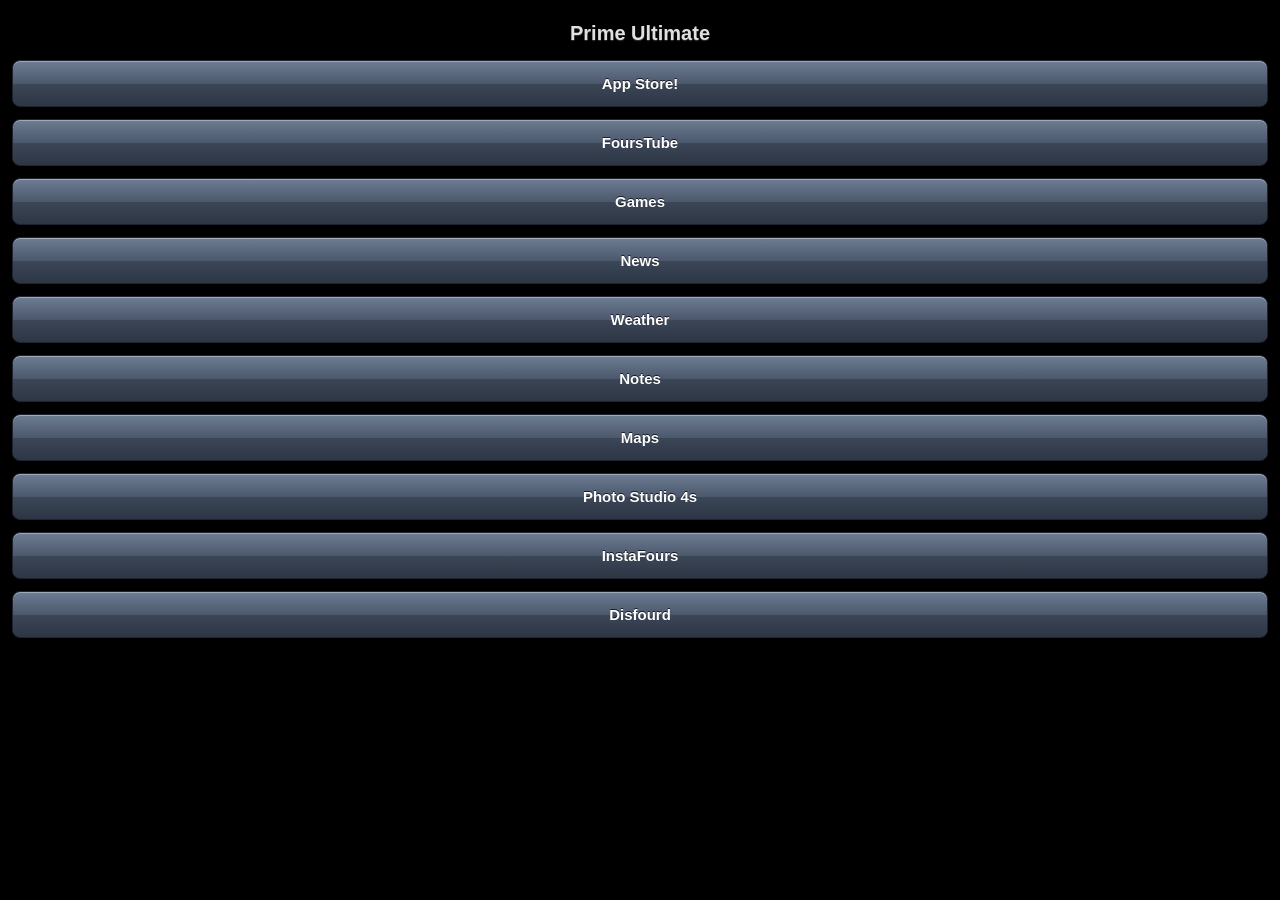
<file: public/index.html>
<!DOCTYPE html>
<html>
    <head>
        <title>Prime Ultimate</title>
        <link rel="stylesheet" href="style.css">
        <meta name="viewport" content="width=device-width, initial-scale=1.0, maximum-scale=1.0, user-scalable=no">
        <meta name="apple-mobile-web-app-capable" content="yes">
        <link rel="icon" href="/favicon.png" type="image/png">
    </head>
    <body>
        <h1>Prime Ultimate</h1>
        <a href="appstore.html" class="btn">App Store!</a>
        <a href="youtube.html" class="btn">FoursTube</a>
        <a href="games.html" class="btn">Games</a>
        <a href="news.html" class="btn">News</a>
        <a href="weather.html" class="btn">Weather</a>
        <a href="notes.html" class="btn">Notes</a>
        <a href="maps.html" class="btn">Maps</a>
        <a href="photo.html" class="btn">Photo Studio 4s</a>
        <a href="gram.html" class="btn">InstaFours</a>
        <a href="discord.html" class="btn">Disfourd</a>
    </body>
</html>
</file>
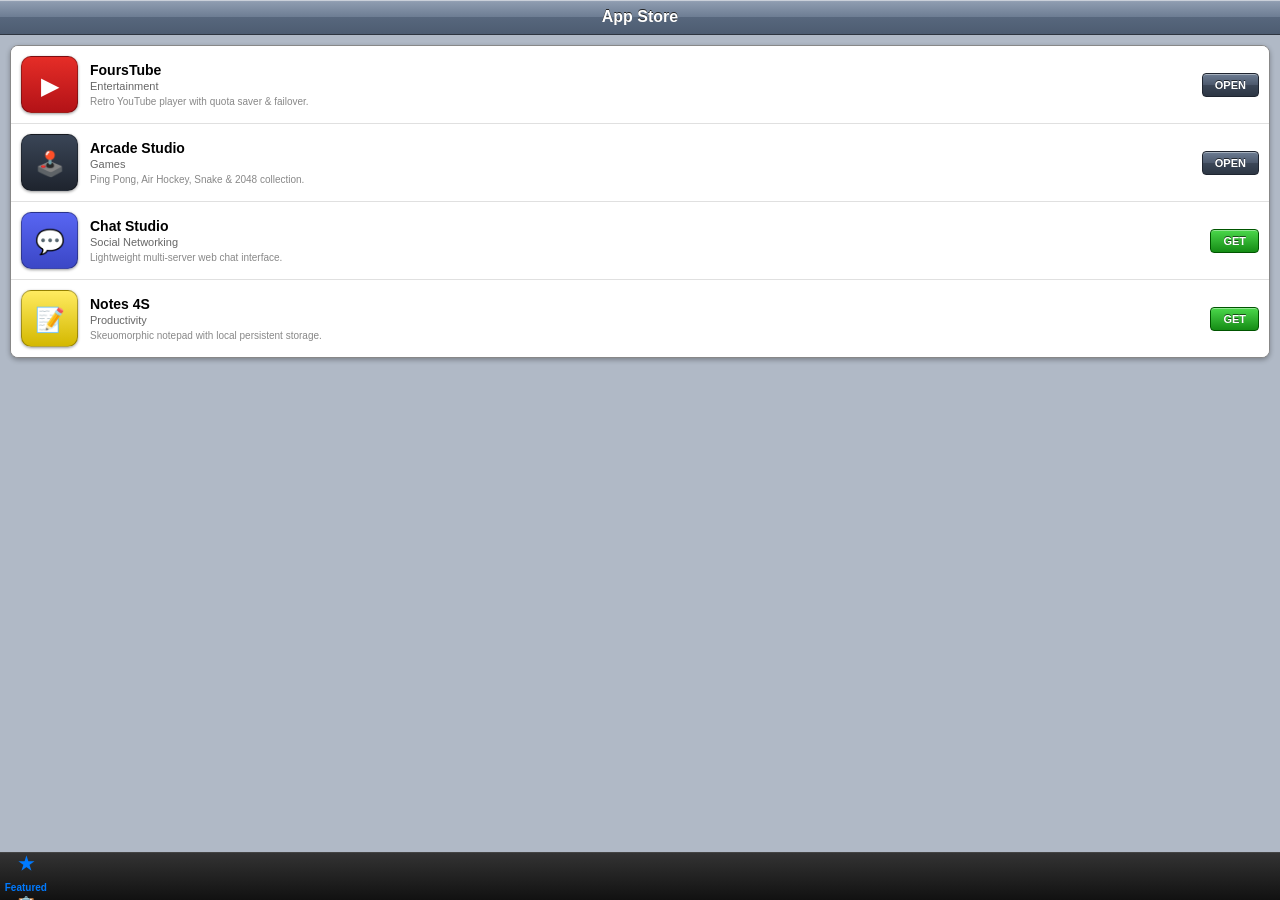
<file: public/appstore.html>
<!DOCTYPE html>
<html>
<head>
    <meta charset="UTF-8">
    <meta name="viewport" content="width=device-width, initial-scale=1.0, maximum-scale=1.0, user-scalable=no">
    <meta name="apple-mobile-web-app-capable" content="yes">
    <meta name="apple-mobile-web-app-status-bar-style" content="black-translucent">
    <link rel="icon" href="/favicon.png" type="image/png">
    <title>App Store 4S</title>
    <style>
        * { -webkit-box-sizing: border-box; box-sizing: border-box; margin: 0; padding: 0; }
        body { 
            background: #b0b9c6 url('https://www.transparenttextures.com/patterns/dark-denim-3.png') repeat; 
            color: #333; 
            font-family: "Helvetica Neue", Helvetica, Arial, sans-serif; 
            padding-bottom: 50px;
            -webkit-user-select: none;
        }

        /* iOS 5 App Store Header */
        .header {
            background: -webkit-gradient(linear, left top, left bottom, from(#b0b9c6), color-stop(0.05, #8e9cb0), color-stop(0.5, #6d7d93), color-stop(0.51, #57677d), to(#4d5c71));
            border-bottom: 1px solid #2e3540;
            padding: 8px 10px;
            -webkit-box-shadow: inset 0 1px 0 rgba(255,255,255,0.4);
            box-shadow: inset 0 1px 0 rgba(255,255,255,0.4);
            text-align: center;
        }
        .header h1 { font-size: 16px; text-shadow: 0 -1px 0 #222; color: #fff; margin: 0; }

        /* App List Container */
        .store-list {
            background: #fff;
            margin: 10px;
            border-radius: 8px;
            border: 1px solid #888;
            -webkit-box-shadow: 0 2px 5px rgba(0,0,0,0.3);
            box-shadow: 0 2px 5px rgba(0,0,0,0.3);
            overflow: hidden;
        }

        .app-row {
            padding: 10px;
            border-bottom: 1px solid #e0e0e0;
            display: -webkit-box;
            -webkit-box-align: center;
            background: #fff;
        }
        .app-row:last-child { border-bottom: none; }
        .app-row:active { background: #f0f4f8; }

        /* Icon Styling with Skeuomorphic Gloss Effect */
        .app-icon {
            width: 57px;
            height: 57px;
            border-radius: 10px;
            margin-right: 12px;
            background-size: cover;
            border: 1px solid rgba(0,0,0,0.3);
            -webkit-box-shadow: 0 1px 3px rgba(0,0,0,0.4);
            box-shadow: 0 1px 3px rgba(0,0,0,0.4);
            display: inline-block;
            text-align: center;
            line-height: 57px;
            font-size: 24px;
            color: #fff;
        }

        .app-info { -webkit-box-flex: 1; overflow: hidden; }
        .app-title { font-size: 14px; font-weight: bold; color: #000; margin-bottom: 2px; }
        .app-category { font-size: 11px; color: #666; margin-bottom: 4px; }
        .app-desc { font-size: 10px; color: #888; white-space: nowrap; overflow: hidden; text-overflow: ellipsis; }

        /* Glossy GET / OPEN Button */
        .btn-action {
            display: inline-block;
            padding: 5px 12px;
            font-size: 11px;
            font-weight: bold;
            color: #fff;
            text-shadow: 0 -1px 0 rgba(0,0,0,0.6);
            background: -webkit-gradient(linear, left top, left bottom, from(#4bd84b), to(#158c15));
            border: 1px solid #050;
            border-radius: 4px;
            -webkit-box-shadow: inset 0 1px 0 rgba(255,255,255,0.4);
            box-shadow: inset 0 1px 0 rgba(255,255,255,0.4);
            text-decoration: none;
            cursor: pointer;
        }
        .btn-action:active {
            background: -webkit-gradient(linear, left top, left bottom, from(#158c15), to(#4bd84b));
        }
        .btn-action.installed {
            background: -webkit-gradient(linear, left top, left bottom, from(#6d7d93), color-stop(0.5, #4c586c), color-stop(0.51, #3b4657), to(#2d3644));
            border-color: #1f2530;
        }

        /* iOS 5 Tab Bar */
        .tab-bar {
            position: fixed;
            bottom: 0;
            left: 0;
            right: 0;
            height: 48px;
            background: -webkit-gradient(linear, left top, left bottom, from(#333), to(#111));
            border-top: 1px solid #444;
            display: -webkit-box;
            text-align: center;
        }
        .tab-item {
            -webkit-box-flex: 1;
            color: #888;
            font-size: 10px;
            padding-top: 6px;
            text-decoration: none;
            font-weight: bold;
        }
        .tab-item.active { color: #007aff; }
        .tab-icon { font-size: 18px; display: block; margin-bottom: 2px; }
    </style>
</head>
<body>

    <div class="header">
        <h1>App Store</h1>
    </div>

    <!-- Store Directory -->
    <div class="store-list" id="appDirectory"></div>

    <!-- Bottom Navigation Bar -->
    <div class="tab-bar">
        <a href="#" class="tab-item active"><span class="tab-icon">★</span>Featured</a>
        <a href="#" class="tab-item"><span class="tab-icon">📋</span>Categories</a>
        <a href="index.html" class="tab-item"><span class="tab-icon">🏠</span>Home</a>
    </div>

    <script>
        var AVAILABLE_APPS = [
            {
                id: 'fourstube',
                name: 'FoursTube',
                category: 'Entertainment',
                desc: 'Retro YouTube player with quota saver & failover.',
                iconBg: '-webkit-gradient(linear, left top, left bottom, from(#e52d27), to(#b31217))',
                symbol: '▶',
                url: 'youtube.html'
            },
            {
                id: 'arcade',
                name: 'Arcade Studio',
                category: 'Games',
                desc: 'Ping Pong, Air Hockey, Snake & 2048 collection.',
                iconBg: '-webkit-gradient(linear, left top, left bottom, from(#3a4556), to(#1e242e))',
                symbol: '🕹️',
                url: 'games.html'
            },
            {
                id: 'chat',
                name: 'Chat Studio',
                category: 'Social Networking',
                desc: 'Lightweight multi-server web chat interface.',
                iconBg: '-webkit-gradient(linear, left top, left bottom, from(#5865F2), to(#3b47c6))',
                symbol: '💬',
                url: 'discord.html'
            },
            {
                id: 'notes',
                name: 'Notes 4S',
                category: 'Productivity',
                desc: 'Skeuomorphic notepad with local persistent storage.',
                iconBg: '-webkit-gradient(linear, left top, left bottom, from(#ffeb60), to(#d4b800))',
                symbol: '📝',
                url: 'notes.html'
            }
        ];

        function getInstalledApps() {
            try {
                var stored = localStorage.getItem('4s_installed_apps');
                return stored ? JSON.parse(stored) : ['fourstube', 'arcade'];
            } catch(e) {
                return ['fourstube', 'arcade'];
            }
        }

        function toggleInstall(appId) {
            var installed = getInstalledApps();
            var index = installed.indexOf(appId);
            
            if (index > -1) {
                installed.splice(index, 1); // Uninstall
            } else {
                installed.push(appId); // Install
            }

            try {
                localStorage.setItem('4s_installed_apps', JSON.stringify(installed));
            } catch(e) {}

            renderStore();
        }

        function renderStore() {
            var container = document.getElementById('appDirectory');
            container.innerHTML = '';
            var installed = getInstalledApps();

            for (var i = 0; i < AVAILABLE_APPS.length; i++) {
                var app = AVAILABLE_APPS[i];
                var isInstalled = installed.indexOf(app.id) > -1;

                var row = document.createElement('div');
                row.className = 'app-row';

                row.innerHTML = 
                    '<div class="app-icon" style="background: ' + app.iconBg + ';">' + app.symbol + '</div>' +
                    '<div class="app-info">' +
                        '<div class="app-title">' + app.name + '</div>' +
                        '<div class="app-category">' + app.category + '</div>' +
                        '<div class="app-desc">' + app.desc + '</div>' +
                    '</div>' +
                    '<div>' +
                        (isInstalled ? 
                            '<a href="' + app.url + '" class="btn-action installed">OPEN</a>' : 
                            '<button onclick="toggleInstall(\'' + app.id + '\')" class="btn-action">GET</button>') +
                    '</div>';

                container.appendChild(row);
            }
        }

        window.onload = function() {
            renderStore();
        };
    </script>
</body>
</html>
</file>
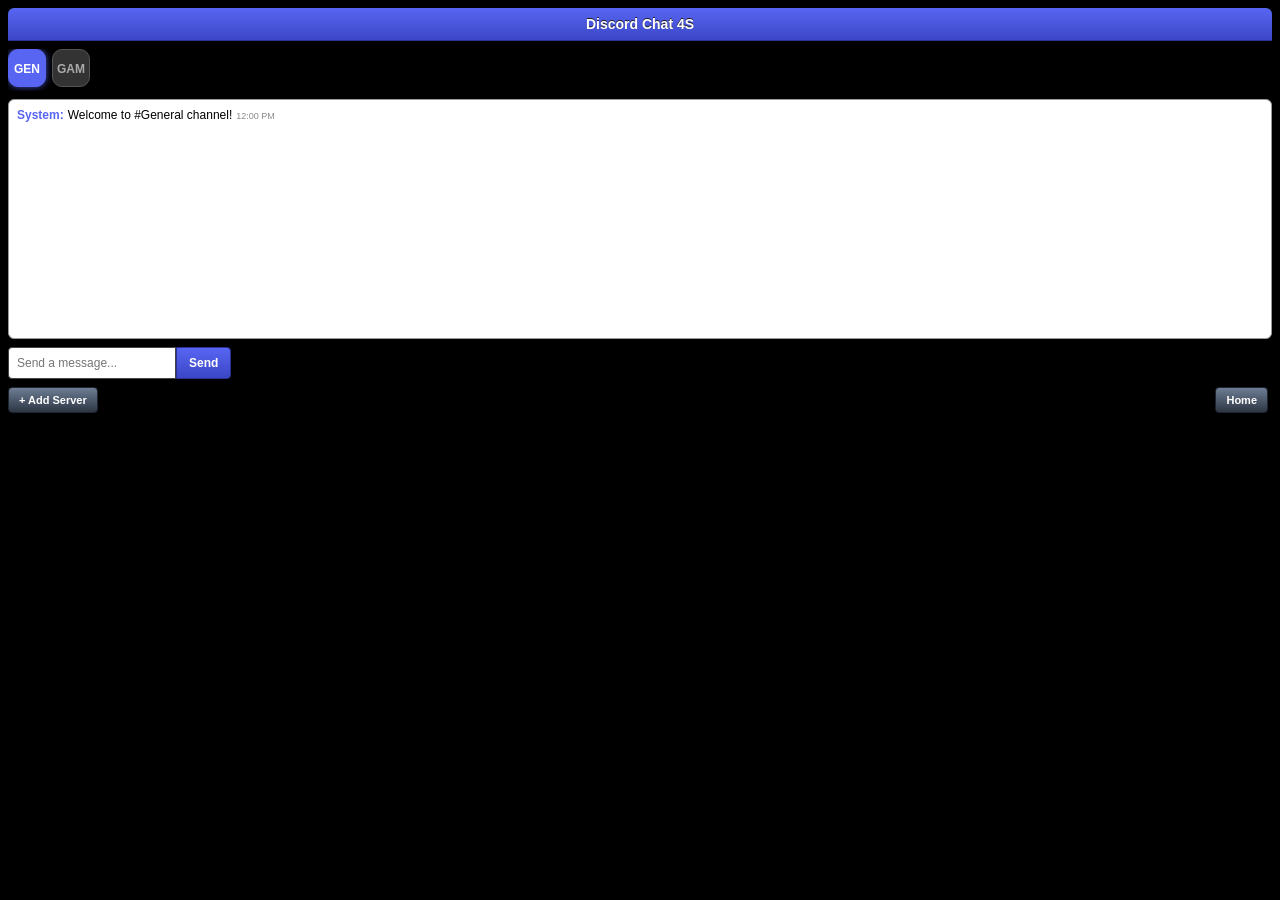
<file: public/discord.html>
<!DOCTYPE html>
<html>
<head>
    <meta charset="UTF-8">
    <meta name="viewport" content="width=device-width, initial-scale=1.0, maximum-scale=1.0, user-scalable=no">
    <link rel="icon" href="/favicon.png" type="image/png">
    <title>Chat Studio</title>
    <style>
        * { -webkit-box-sizing: border-box; box-sizing: border-box; margin: 0; padding: 0; }
        body { 
            background: #000 url('https://www.transparenttextures.com/patterns/dark-denim-3.png') repeat; 
            color: #fff; 
            font-family: "Helvetica Neue", Helvetica, Arial, sans-serif; 
            padding: 8px; 
            -webkit-user-select: none;
        }

        .header {
            background: -webkit-gradient(linear, left top, left bottom, from(#5865F2), to(#3b47c6));
            border-bottom: 1px solid #2b3294;
            padding: 8px;
            border-radius: 6px 6px 0 0;
            text-align: center;
            font-weight: bold;
            font-size: 14px;
            text-shadow: 0 -1px 0 #222;
            margin-bottom: 8px;
        }

        .server-bar {
            display: -webkit-box;
            margin-bottom: 8px;
            overflow-x: auto;
            padding-bottom: 4px;
        }
        .server-icon {
            width: 38px;
            height: 38px;
            background: #333;
            border-radius: 10px;
            line-height: 38px;
            text-align: center;
            margin-right: 6px;
            font-weight: bold;
            font-size: 12px;
            border: 1px solid #555;
            cursor: pointer;
            color: #aaa;
        }
        .server-icon.active {
            border-color: #5865F2;
            background: #5865F2;
            color: #fff;
            -webkit-box-shadow: 0 0 6px rgba(88,101,242,0.8);
        }

        .chat-box {
            background: #fff;
            color: #000;
            border-radius: 6px;
            height: 240px;
            padding: 8px;
            overflow-y: auto;
            font-size: 12px;
            margin-bottom: 8px;
            border: 1px solid #999;
        }
        .msg-line { margin-bottom: 6px; line-height: 1.3; }
        .msg-user { font-weight: bold; color: #5865F2; margin-right: 4px; }
        .msg-time { font-size: 9px; color: #888; margin-left: 4px; }

        .input-bar { display: -webkit-box; margin-bottom: 8px; }
        .msg-input {
            -webkit-box-flex: 1;
            padding: 8px;
            font-size: 12px;
            border: 1px solid #444;
            border-radius: 4px 0 0 4px;
            outline: none;
        }
        .btn-send {
            padding: 8px 12px;
            font-size: 12px;
            font-weight: bold;
            color: #fff;
            background: -webkit-gradient(linear, left top, left bottom, from(#5865F2), to(#3b47c6));
            border: 1px solid #2b3294;
            border-radius: 0 4px 4px 0;
            cursor: pointer;
        }

        .btn-ios {
            display: inline-block;
            padding: 6px 10px;
            font-size: 11px;
            font-weight: bold;
            color: #fff;
            background: -webkit-gradient(linear, left top, left bottom, from(#6d7d93), to(#2d3644));
            border: 1px solid #1f2530;
            border-radius: 4px;
            text-decoration: none;
            cursor: pointer;
            margin-right: 4px;
        }
    </style>
</head>
<body>

    <div class="header">Discord Chat 4S</div>

    <!-- Server selector icons -->
    <div class="server-bar" id="serverList"></div>

    <!-- Message Window -->
    <div class="chat-box" id="chatBox"></div>

    <!-- Message Entry -->
    <form class="input-bar" onsubmit="sendMessage(event)">
        <input type="text" id="msgInput" class="msg-input" placeholder="Send a message..." required>
        <button type="submit" class="btn-send">Send</button>
    </form>

    <button class="btn-ios" onclick="addServer()">+ Add Server</button>
    <a href="index.html" class="btn-ios" style="float:right;">Home</a>

    <script>
        var servers = [
            { id: 's1', name: 'General', icon: 'GEN' },
            { id: 's2', name: 'Gaming', icon: 'GAM' }
        ];
        var activeServerIndex = 0;

        function loadMessages(serverId) {
            try {
                var data = localStorage.getItem('4s_chat_' + serverId);
                return data ? JSON.parse(data) : [
                    { user: 'System', text: 'Welcome to #' + servers[activeServerIndex].name + ' channel!', time: '12:00 PM' }
                ];
            } catch(e) {
                return [];
            }
        }

        function saveMessages(serverId, msgs) {
            try {
                localStorage.setItem('4s_chat_' + serverId, JSON.stringify(msgs));
            } catch(e) {}
        }

        function renderServers() {
            var bar = document.getElementById('serverList');
            bar.innerHTML = '';
            for (var i = 0; i < servers.length; i++) {
                var btn = document.createElement('div');
                btn.className = 'server-icon' + (i === activeServerIndex ? ' active' : '');
                btn.innerText = servers[i].icon;
                btn.onclick = (function(idx) { return function() { switchServer(idx); }; })(i);
                bar.appendChild(btn);
            }
        }

        function renderChat() {
            var box = document.getElementById('chatBox');
            box.innerHTML = '';
            var msgs = loadMessages(servers[activeServerIndex].id);

            for (var i = 0; i < msgs.length; i++) {
                var m = msgs[i];
                var div = document.createElement('div');
                div.className = 'msg-line';
                div.innerHTML = '<span class="msg-user">' + m.user + ':</span>' + m.text + '<span class="msg-time">' + m.time + '</span>';
                box.appendChild(div);
            }
            box.scrollTop = box.scrollHeight;
        }

        function switchServer(idx) {
            activeServerIndex = idx;
            renderServers();
            renderChat();
        }

        function sendMessage(e) {
            if (e && e.preventDefault) e.preventDefault();
            var input = document.getElementById('msgInput');
            var text = input.value.trim();
            if (!text) return;

            var msgs = loadMessages(servers[activeServerIndex].id);
            var now = new Date();
            var timeStr = now.getHours() + ':' + (now.getMinutes() < 10 ? '0' : '') + now.getMinutes();

            msgs.push({ user: 'You', text: text, time: timeStr });
            saveMessages(servers[activeServerIndex].id, msgs);

            input.value = '';
            renderChat();
        }

        function addServer() {
            var sName = prompt("Enter new Server / Channel Name:");
            if (sName) {
                var id = 's_' + Date.now();
                var icon = sName.substring(0, 3).toUpperCase();
                servers.push({ id: id, name: sName, icon: icon });
                switchServer(servers.length - 1);
            }
        }

        window.onload = function() {
            renderServers();
            renderChat();
        };
    </script>
</body>
</html>
</file>
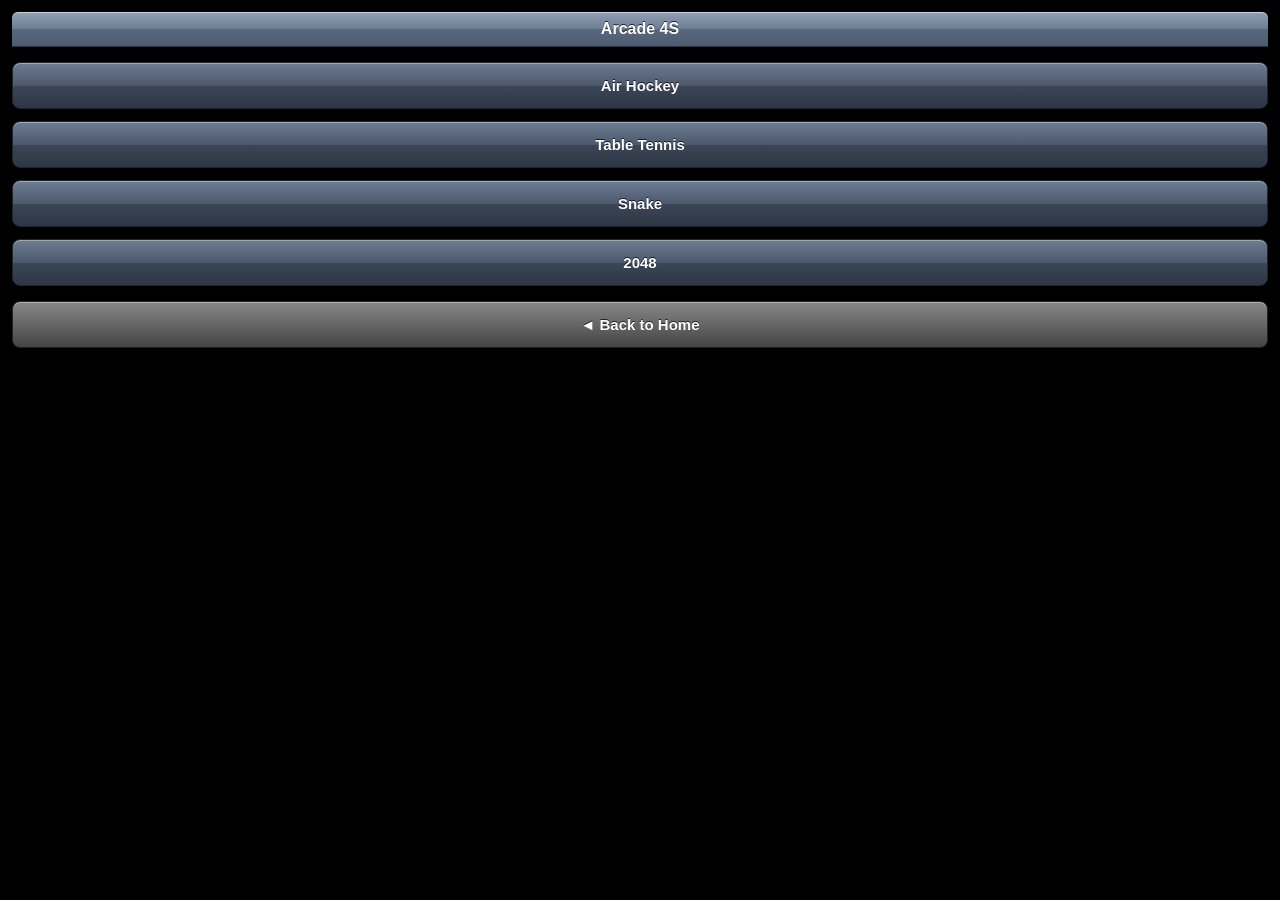
<file: public/games.html>
<!DOCTYPE html>
<html>
<head>
    <meta charset="UTF-8">
    <meta name="viewport" content="width=device-width, initial-scale=1.0, maximum-scale=1.0, user-scalable=no">
    <meta name="apple-mobile-web-app-capable" content="yes">
    <meta name="apple-mobile-web-app-status-bar-style" content="black-translucent">
    <link rel="icon" href="/favicon.png" type="image/png">
    <title>Arcade Studio 4S</title>
    <style>
        * { -webkit-box-sizing: border-box; box-sizing: border-box; margin: 0; padding: 0; }
        body { 
            background: #000 url('https://www.transparenttextures.com/patterns/dark-denim-3.png') repeat; 
            color: #fff; 
            font-family: "Helvetica Neue", Helvetica, Arial, sans-serif; 
            padding: 12px; 
        }

        .header {
            background: -webkit-gradient(linear, left top, left bottom, from(#b0b9c6), color-stop(0.05, #8e9cb0), color-stop(0.5, #6d7d93), color-stop(0.51, #57677d), to(#4d5c71));
            border-bottom: 1px solid #2e3540;
            padding: 8px 10px;
            border-radius: 6px 6px 0 0;
            -webkit-box-shadow: inset 0 1px 0 rgba(255,255,255,0.4);
            box-shadow: inset 0 1px 0 rgba(255,255,255,0.4);
            margin-bottom: 15px;
            text-align: center;
        }
        .header h1 { font-size: 16px; text-shadow: 0 -1px 0 #222; color: #fff; margin: 0; }

        .btn {
            display: block;
            box-sizing: border-box;
            width: 100%;
            margin-bottom: 12px;
            padding: 14px 10px;
            text-align: center;
            text-decoration: none;
            font-size: 15px;
            font-weight: bold;
            color: #ffffff;
            text-shadow: 0 -1px 0 rgba(0,0,0,0.7);
            background: -webkit-gradient(linear, left top, left bottom, from(#6d7d93), color-stop(0.5, #4c586c), color-stop(0.51, #3b4657), to(#2d3644));
            border: 1px solid #1f2530;
            border-radius: 8px;
            -webkit-box-shadow: inset 0 1px 0 rgba(255,255,255,0.35), 0 2px 4px rgba(0,0,0,0.5);
            box-shadow: inset 0 1px 0 rgba(255,255,255,0.35), 0 2px 4px rgba(0,0,0,0.5);
        }
        .btn:active {
            background: -webkit-gradient(linear, left top, left bottom, from(#2d3644), color-stop(0.5, #3b4657), color-stop(0.51, #4c586c), to(#6d7d93));
        }
    </style>
</head>
<body>

    <div class="header">
        <h1>Arcade 4S</h1>
    </div>

    <a href="games/airhockey.html" class="btn">Air Hockey</a>
    <a href="games/pong.html" class="btn">Table Tennis</a>
    <a href="games/snake.html" class="btn">Snake</a>
    <a href="games/2048.html" class="btn">2048</a>

    <a href="/public/index.html" class="btn" style="background:-webkit-gradient(linear, left top, left bottom, from(#888), to(#444)); border-color:#222; margin-top:15px;">◄ Back to Home</a>

</body>
</html>
</file>
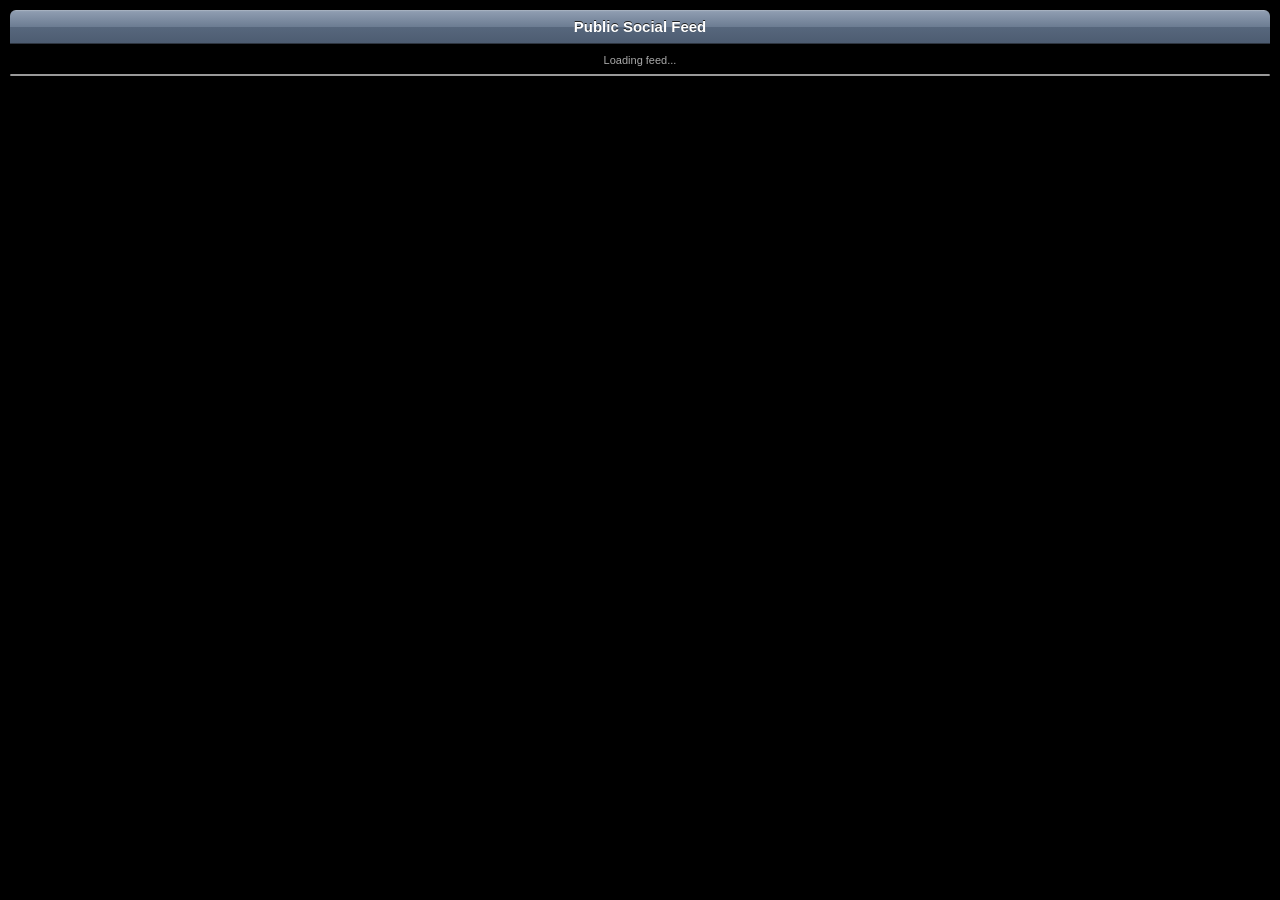
<file: public/news.html>
<!DOCTYPE html>
<html>
<head>
    <meta charset="UTF-8">
    <meta name="viewport" content="width=device-width, initial-scale=1.0, maximum-scale=1.0, user-scalable=no">
    <title>Social Feed</title>
    <link rel="icon" href="/favicon.png" type="image/png">
    <style>
        * { -webkit-box-sizing: border-box; box-sizing: border-box; margin: 0; padding: 0; }
        body { background: #000 url('https://www.transparenttextures.com/patterns/dark-denim-3.png') repeat; color: #fff; font-family: "Helvetica Neue", Helvetica, Arial, sans-serif; padding: 10px; }
        
        .header {
            background: -webkit-gradient(linear, left top, left bottom, from(#b0b9c6), color-stop(0.05, #8e9cb0), color-stop(0.5, #6d7d93), color-stop(0.51, #57677d), to(#4d5c71));
            border-bottom: 1px solid #2e3540;
            padding: 8px 10px;
            border-radius: 6px 6px 0 0;
            margin-bottom: 10px;
        }
        .header h1 { font-size: 15px; text-shadow: 0 -1px 0 #222; text-align: center; color: #fff; }

        .list-container { background: #fff; border-radius: 8px; border: 1px solid #999; overflow: hidden; }
        .post { padding: 10px; border-bottom: 1px solid #e0e0e0; color: #000; text-decoration: none; display: block; }
        .post:last-child { border-bottom: none; }
        .post:active { background: #0275d8; color: #fff; }
        .post-title { font-size: 13px; font-weight: bold; line-height: 1.3; }
        .post-meta { font-size: 10px; color: #666; margin-top: 4px; }
        .post:active .post-meta { color: #ddd; }
    </style>
</head>
<body>

    <div class="header">
        <h1>Public Social Feed</h1>
    </div>

    <div id="status" style="font-size: 11px; color: #aaa; text-align: center; margin-bottom: 8px;">Loading feed...</div>
    <div class="list-container" id="feedResults"></div>

    <script>
        function loadFeed() {
            var xhr = new XMLHttpRequest();
            // Fetching public Hacker News JSON endpoint (ultra-lightweight for legacy iOS)
            xhr.open('GET', 'https://hacker-news.firebaseio.com/v0/topstories.json', true);
            xhr.onreadystatechange = function() {
                if (xhr.readyState === 4 && xhr.status === 200) {
                    var ids = JSON.parse(xhr.responseText).slice(0, 10);
                    document.getElementById('status').innerHTML = '';
                    for (var i = 0; i < ids.length; i++) {
                        fetchItem(ids[i]);
                    }
                }
            };
            xhr.send();
        }

        function fetchItem(id) {
            var xhr = new XMLHttpRequest();
            xhr.open('GET', 'https://hacker-news.firebaseio.com/v0/item/' + id + '.json', true);
            xhr.onreadystatechange = function() {
                if (xhr.readyState === 4 && xhr.status === 200) {
                    var item = JSON.parse(xhr.responseText);
                    renderPost(item);
                }
            };
            xhr.send();
        }

        function renderPost(item) {
            var container = document.getElementById('feedResults');
            var a = document.createElement('a');
            a.className = 'post';
            a.href = item.url || ('https://news.ycombinator.com/item?id=' + item.id);
            a.target = '_blank';

            a.innerHTML = 
                '<div class="post-title">' + item.title + '</div>' +
                '<div class="post-meta">By ' + item.by + ' • ' + (item.score || 0) + ' points</div>';

            container.appendChild(a);
        }

        window.onload = loadFeed;
    </script>
</body>
</html>
</file>
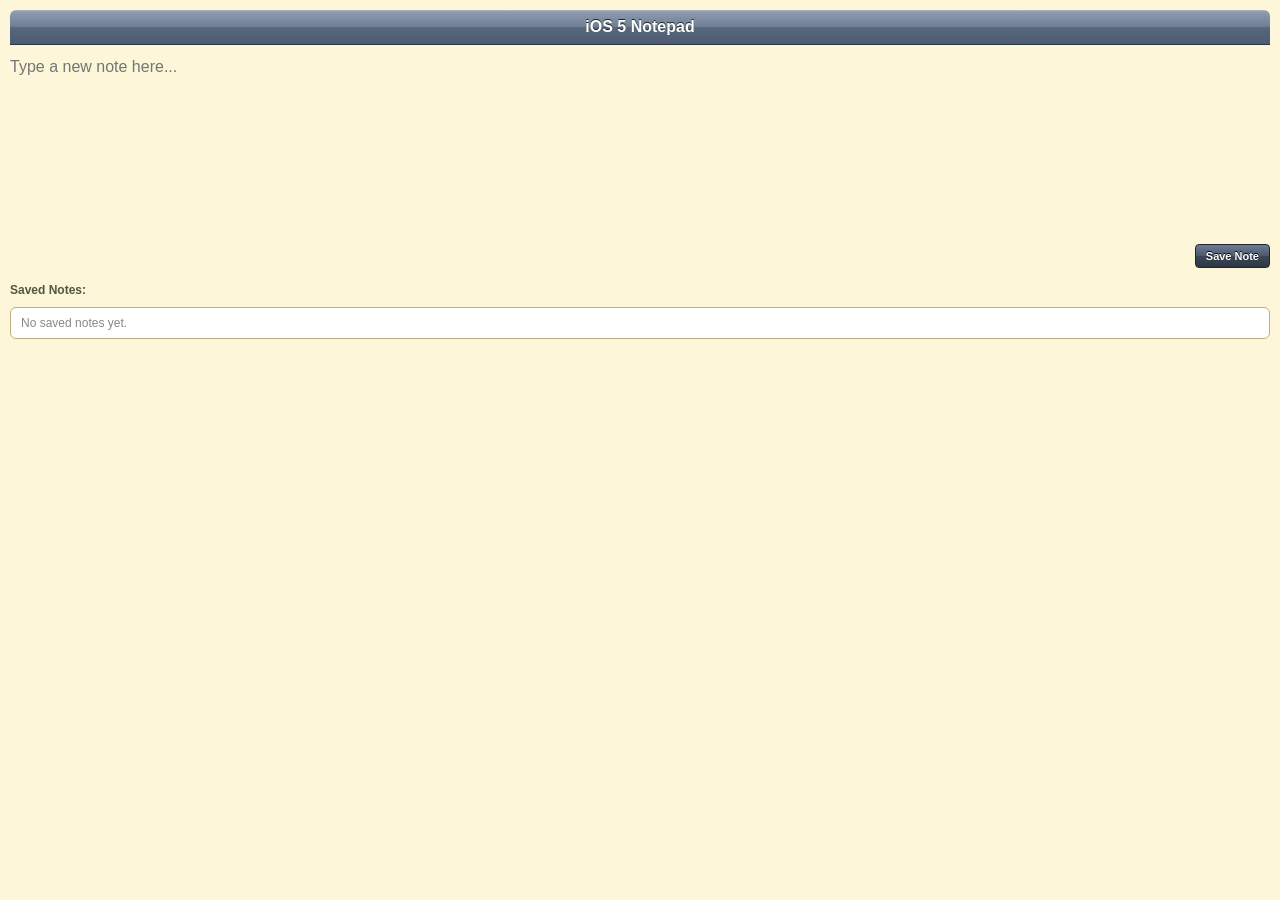
<file: public/notes.html>
<!DOCTYPE html>
<html>
<head>
    <meta charset="UTF-8">
    <meta name="viewport" content="width=device-width, initial-scale=1.0, maximum-scale=1.0, user-scalable=no">
    <meta name="apple-mobile-web-app-capable" content="yes">
    <link rel="icon" href="/favicon.png" type="image/png">
    <title>Notes</title>
    <style>
        * { -webkit-box-sizing: border-box; box-sizing: border-box; margin: 0; padding: 0; }
        body {
            background: #fdf6d8 url('https://www.transparenttextures.com/patterns/lined-paper.png') repeat;
            color: #1a1a1a;
            font-family: "Marker Felt", "Comic Sans MS", sans-serif;
            padding: 10px;
        }

        /* iOS 5 Header Bar */
        .header {
            background: -webkit-gradient(linear, left top, left bottom, from(#b0b9c6), color-stop(0.05, #8e9cb0), color-stop(0.5, #6d7d93), color-stop(0.51, #57677d), to(#4d5c71));
            border-bottom: 1px solid #2e3540;
            padding: 8px 10px;
            border-radius: 6px 6px 0 0;
            margin-bottom: 10px;
        }
        .header h1 { font-size: 16px; text-shadow: 0 -1px 0 #222; text-align: center; color: #fff; font-family: "Helvetica Neue", sans-serif; }

        /* Glossy Controls */
        .btn-ios {
            display: inline-block;
            padding: 5px 10px;
            font-size: 11px;
            font-weight: bold;
            color: #fff;
            text-shadow: 0 -1px 0 #000;
            background: -webkit-gradient(linear, left top, left bottom, from(#6d7d93), color-stop(0.5, #4c586c), color-stop(0.51, #3b4657), to(#2d3644));
            border: 1px solid #1f2530;
            border-radius: 4px;
            cursor: pointer;
            font-family: "Helvetica Neue", sans-serif;
        }

        .note-input {
            width: 100%;
            height: 180px;
            background: transparent;
            border: none;
            font-family: "Marker Felt", sans-serif;
            font-size: 16px;
            line-height: 24px;
            outline: none;
            resize: none;
        }

        .notes-list {
            background: #fff;
            border-radius: 6px;
            border: 1px solid #c0b080;
            margin-top: 10px;
            overflow: hidden;
            font-family: "Helvetica Neue", sans-serif;
        }
        .note-item {
            padding: 8px 10px;
            border-bottom: 1px solid #e0d0a0;
            font-size: 12px;
            color: #333;
            cursor: pointer;
        }
        .note-item:last-child { border-bottom: none; }
        .note-item:active { background: #0275d8; color: #fff; }
        .del-btn { float: right; color: #cc0000; font-weight: bold; }
    </style>
</head>
<body>

    <div class="header">
        <h1>iOS 5 Notepad</h1>
    </div>

    <!-- Active Textarea -->
    <textarea id="notePad" class="note-input" placeholder="Type a new note here..."></textarea>
    
    <div style="text-align: right; margin-top: 5px;">
        <button class="btn-ios" onclick="saveCurrentNote()">Save Note</button>
    </div>

    <!-- Saved Notes Container -->
    <div style="font-family:'Helvetica Neue',sans-serif; font-size:12px; font-weight:bold; margin-top:15px; color:#554;">Saved Notes:</div>
    <div class="notes-list" id="notesContainer"></div>

    <script>
        var pad = document.getElementById('notePad');

        function getNotes() {
            try {
                return JSON.parse(localStorage.getItem('4s_notes_list')) || [];
            } catch(e) {
                return [];
            }
        }

        function saveNotes(list) {
            try {
                localStorage.setItem('4s_notes_list', JSON.stringify(list));
            } catch(e) {}
        }

        function saveCurrentNote() {
            var text = pad.value;
            if (!text) return;

            var list = getNotes();
            list.unshift({
                id: Date.now(),
                text: text,
                date: new Date().toLocaleDateString()
            });

            saveNotes(list);
            pad.value = '';
            renderNotes();
        }

        function deleteNote(id, e) {
            if (e && e.stopPropagation) e.stopPropagation();
            var list = getNotes();
            var newList = [];
            for (var i = 0; i < list.length; i++) {
                if (list[i].id !== id) newList.push(list[i]);
            }
            saveNotes(newList);
            renderNotes();
        }

        function loadNote(text) {
            pad.value = text;
            window.scrollTo(0, 0);
        }

        function renderNotes() {
            var container = document.getElementById('notesContainer');
            var list = getNotes();
            container.innerHTML = '';

            if (list.length === 0) {
                container.innerHTML = '<div class="note-item" style="color:#888;">No saved notes yet.</div>';
                return;
            }

            for (var i = 0; i < list.length; i++) {
                var item = list[i];
                var div = document.createElement('div');
                div.className = 'note-item';
                div.onclick = (function(txt) {
                    return function() { loadNote(txt); };
                })(item.text);

                var preview = item.text.length > 30 ? item.text.substring(0, 30) + '...' : item.text;

                div.innerHTML = 
                    '<span>' + preview + '</span>' +
                    '<span class="del-btn" onclick="deleteNote(' + item.id + ', event)">✕</span>';

                container.appendChild(div);
            }
        }

        window.onload = renderNotes;
    </script>
</body>
</html>
</file>
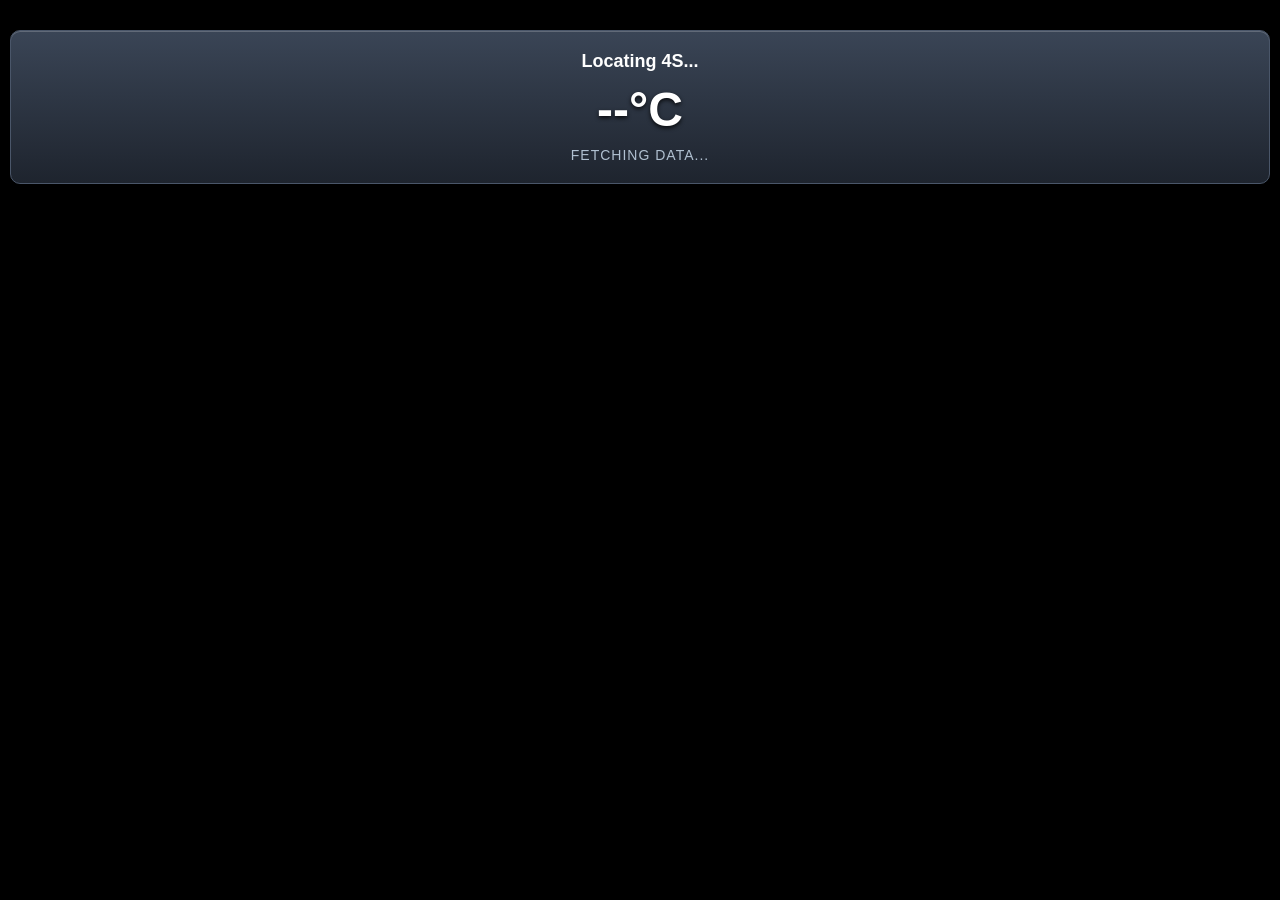
<file: public/weather.html>
<!DOCTYPE html>
<html>
<head>
    <meta charset="UTF-8">
    <meta name="viewport" content="width=device-width, initial-scale=1.0, maximum-scale=1.0, user-scalable=no">
    <link rel="icon" href="/favicon.png" type="image/png">
    <title>Weather</title>
    <style>
        * { -webkit-box-sizing: border-box; box-sizing: border-box; margin: 0; padding: 0; }
        body { background: #000 url('https://www.transparenttextures.com/patterns/dark-denim-3.png') repeat; color: #fff; font-family: "Helvetica Neue", Helvetica, Arial, sans-serif; padding: 10px; }

        .weather-card {
            background: -webkit-gradient(linear, left top, left bottom, from(#3a4556), to(#1e242e));
            border: 1px solid #4a5669;
            border-radius: 10px;
            padding: 20px;
            text-align: center;
            -webkit-box-shadow: inset 0 1px 0 rgba(255,255,255,0.2), 0 4px 8px rgba(0,0,0,0.6);
            margin-top: 20px;
        }
        .temp { font-size: 48px; font-weight: bold; text-shadow: 0 2px 4px rgba(0,0,0,0.8); margin: 10px 0; }
        .condition { font-size: 14px; color: #b0c0d0; text-transform: uppercase; letter-spacing: 1px; }
    </style>
</head>
<body>

    <div class="weather-card">
        <div id="city" style="font-size: 18px; font-weight: bold;">Locating 4S...</div>
        <div id="temp" class="temp">--°C</div>
        <div id="condition" class="condition">Fetching data...</div>
    </div>

    <script>
        function getWeather(lat, lon) {
            var xhr = new XMLHttpRequest();
            var url = 'https://api.open-meteo.com/v1/forecast?latitude=' + lat + '&longitude=' + lon + '&current_weather=true';
            xhr.open('GET', url, true);
            xhr.onreadystatechange = function() {
                if (xhr.readyState === 4 && xhr.status === 200) {
                    var data = JSON.parse(xhr.responseText);
                    var cw = data.current_weather;
                    document.getElementById('temp').innerText = cw.temperature + '°C';
                    document.getElementById('condition').innerText = 'Wind: ' + cw.windspeed + ' km/h';
                    document.getElementById('city').innerText = 'Current Location';
                }
            };
            xhr.send();
        }

        if (navigator.geolocation) {
            navigator.geolocation.getCurrentPosition(function(pos) {
                getWeather(pos.coords.latitude, pos.coords.longitude);
            }, function() {
                // Default London fallback if GPS is denied
                getWeather(51.5074, -0.1278);
            });
        } else {
            getWeather(51.5074, -0.1278);
        }
    </script>
</body>
</html>
</file>
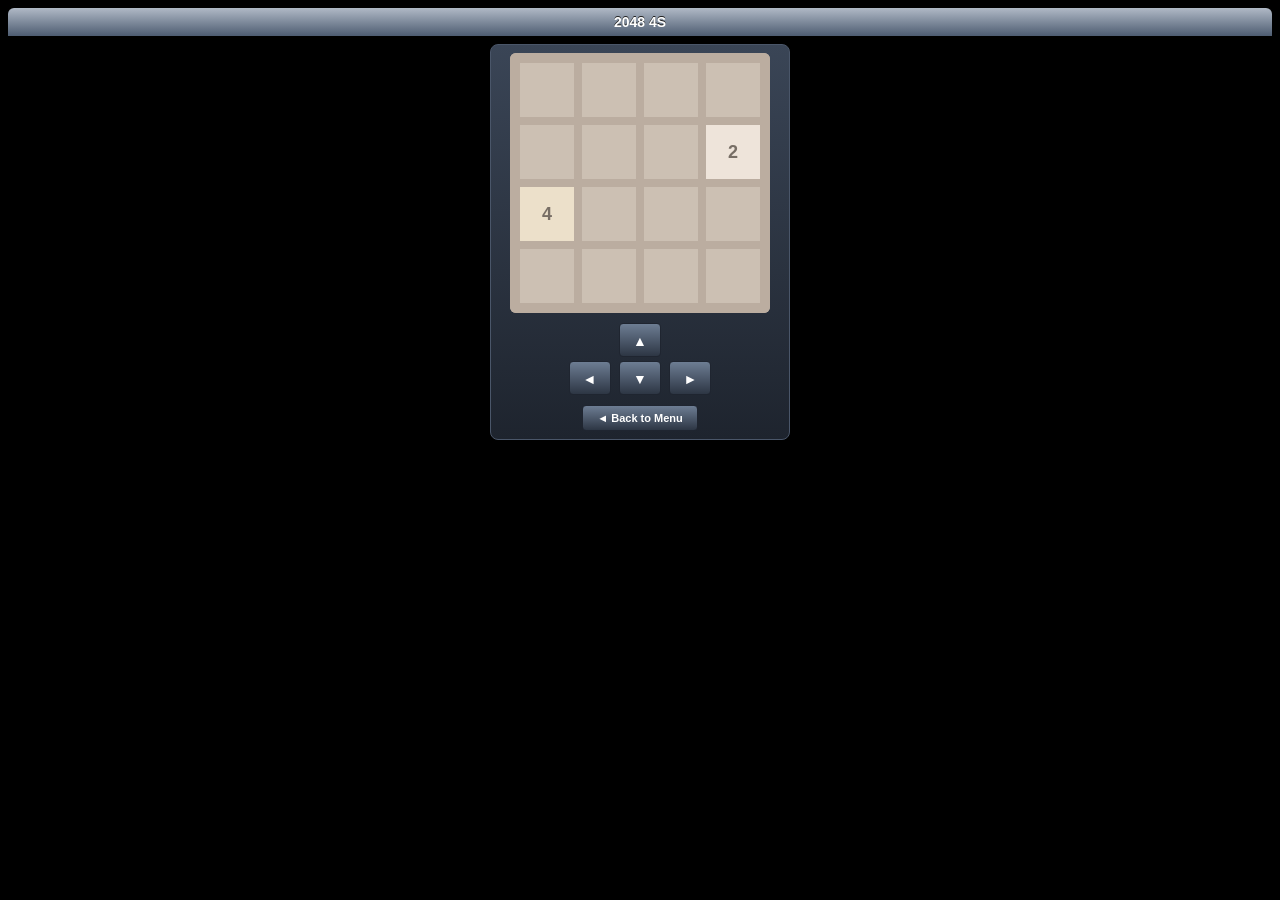
<file: public/games/2048.html>
<!DOCTYPE html>
<html>
<head>
    <meta charset="UTF-8">
    <meta name="viewport" content="width=device-width, initial-scale=1.0, maximum-scale=1.0, user-scalable=no">
    <title>2048 4S</title>
    <link rel="icon" href="/favicon.png" type="image/png">
    <style>
        * { -webkit-box-sizing: border-box; box-sizing: border-box; margin: 0; padding: 0; }
        body { background: #000 url('https://www.transparenttextures.com/patterns/dark-denim-3.png') repeat; color: #fff; font-family: "Helvetica Neue", sans-serif; padding: 8px; -webkit-user-select: none; }
        .header { background: -webkit-gradient(linear, left top, left bottom, from(#b0b9c6), to(#4d5c71)); padding: 6px; border-radius: 6px 6px 0 0; text-align: center; margin-bottom: 8px; }
        .header h1 { font-size: 14px; text-shadow: 0 -1px 0 #222; }
        .arcade-cabinet { background: -webkit-gradient(linear, left top, left bottom, from(#3a4556), to(#1e242e)); border: 1px solid #4a5669; border-radius: 8px; padding: 8px; max-width: 300px; margin: 0 auto; text-align: center; }
        canvas { display: block; margin: 0 auto; background: #bbada0; border-radius: 6px; }
        .pad-btn { display: inline-block; width: 42px; height: 34px; line-height: 34px; font-size: 14px; font-weight: bold; color: #fff; background: -webkit-gradient(linear, left top, left bottom, from(#6d7d93), to(#2d3644)); border: 1px solid #1f2530; border-radius: 4px; margin: 2px; }
        .btn-back { display: inline-block; margin-top: 8px; padding: 6px 14px; font-size: 11px; font-weight: bold; color: #fff; background: -webkit-gradient(linear, left top, left bottom, from(#6d7d93), to(#2d3644)); border: 1px solid #1f2530; border-radius: 4px; text-decoration: none; }
    </style>
</head>
<body>

    <div class="header"><h1>2048 4S</h1></div>

    <div class="arcade-cabinet">
        <canvas id="board" width="260" height="260"></canvas>

        <div style="margin-top: 8px;">
            <div class="pad-btn" onclick="move('up')">▲</div><br>
            <div class="pad-btn" onclick="move('left')">◄</div>
            <div class="pad-btn" onclick="move('down')">▼</div>
            <div class="pad-btn" onclick="move('right')">►</div>
        </div>

        <a href="../games.html" class="btn-back">◄ Back to Menu</a>
    </div>

    <script>
        var canvas = document.getElementById('board');
        var ctx = canvas.getContext('2d');
        var grid = [
            [0,0,0,0],
            [0,0,0,0],
            [0,0,0,0],
            [0,0,0,0]
        ];

        function addTile() {
            var empty = [];
            for (var r = 0; r < 4; r++) {
                for (var c = 0; c < 4; c++) {
                    if (grid[r][c] === 0) empty.push({r: r, c: c});
                }
            }
            if (empty.length > 0) {
                var spot = empty[Math.floor(Math.random() * empty.length)];
                grid[spot.r][spot.c] = Math.random() < 0.9 ? 2 : 4;
            }
        }

        function slide(row) {
            var arr = row.filter(function(val) { return val !== 0; });
            for (var i = 0; i < arr.length - 1; i++) {
                if (arr[i] === arr[i+1]) {
                    arr[i] *= 2;
                    arr[i+1] = 0;
                }
            }
            arr = arr.filter(function(val) { return val !== 0; });
            while (arr.length < 4) arr.push(0);
            return arr;
        }

        function move(dir) {
            var changed = false;
            var r, c;
            if (dir === 'left') {
                for (r = 0; r < 4; r++) {
                    var res = slide(grid[r]);
                    if (res.join(',') !== grid[r].join(',')) changed = true;
                    grid[r] = res;
                }
            } else if (dir === 'right') {
                for (r = 0; r < 4; r++) {
                    var rev = grid[r].slice().reverse();
                    var resR = slide(rev).reverse();
                    if (resR.join(',') !== grid[r].join(',')) changed = true;
                    grid[r] = resR;
                }
            } else if (dir === 'up') {
                for (c = 0; c < 4; c++) {
                    var col = [grid[0][c], grid[1][c], grid[2][c], grid[3][c]];
                    var resU = slide(col);
                    for (r = 0; r < 4; r++) {
                        if (grid[r][c] !== resU[r]) changed = true;
                        grid[r][c] = resU[r];
                    }
                }
            } else if (dir === 'down') {
                for (c = 0; c < 4; c++) {
                    var colD = [grid[0][c], grid[1][c], grid[2][c], grid[3][c]].reverse();
                    var resD = slide(colD).reverse();
                    for (r = 0; r < 4; r++) {
                        if (grid[r][c] !== resD[r]) changed = true;
                        grid[r][c] = resD[r];
                    }
                }
            }
            if (changed) { addTile(); draw(); }
        }

        function draw() {
            ctx.fillStyle = "#bbada0";
            ctx.fillRect(0, 0, canvas.width, canvas.height);

            var colors = {
                2: "#eee4da", 4: "#ece0ca", 8: "#f2b179", 16: "#f59563",
                32: "#f67c5f", 64: "#f65e3b", 128: "#edcf72", 256: "#edcc61"
            };

            for (var r = 0; r < 4; r++) {
                for (var c = 0; c < 4; c++) {
                    var val = grid[r][c];
                    var x = c * 62 + 10;
                    var y = r * 62 + 10;

                    ctx.fillStyle = colors[val] || (val > 0 ? "#edc850" : "#ccc0b3");
                    ctx.fillRect(x, y, 54, 54);

                    if (val > 0) {
                        ctx.fillStyle = val <= 4 ? "#776e65" : "#ffffff";
                        ctx.font = "bold 18px Helvetica";
                        ctx.textAlign = "center";
                        ctx.fillText(val, x + 27, y + 33);
                    }
                }
            }
        }

        // Initial setup
        addTile();
        addTile();
        draw();
    </script>
</body>
</html>
</file>
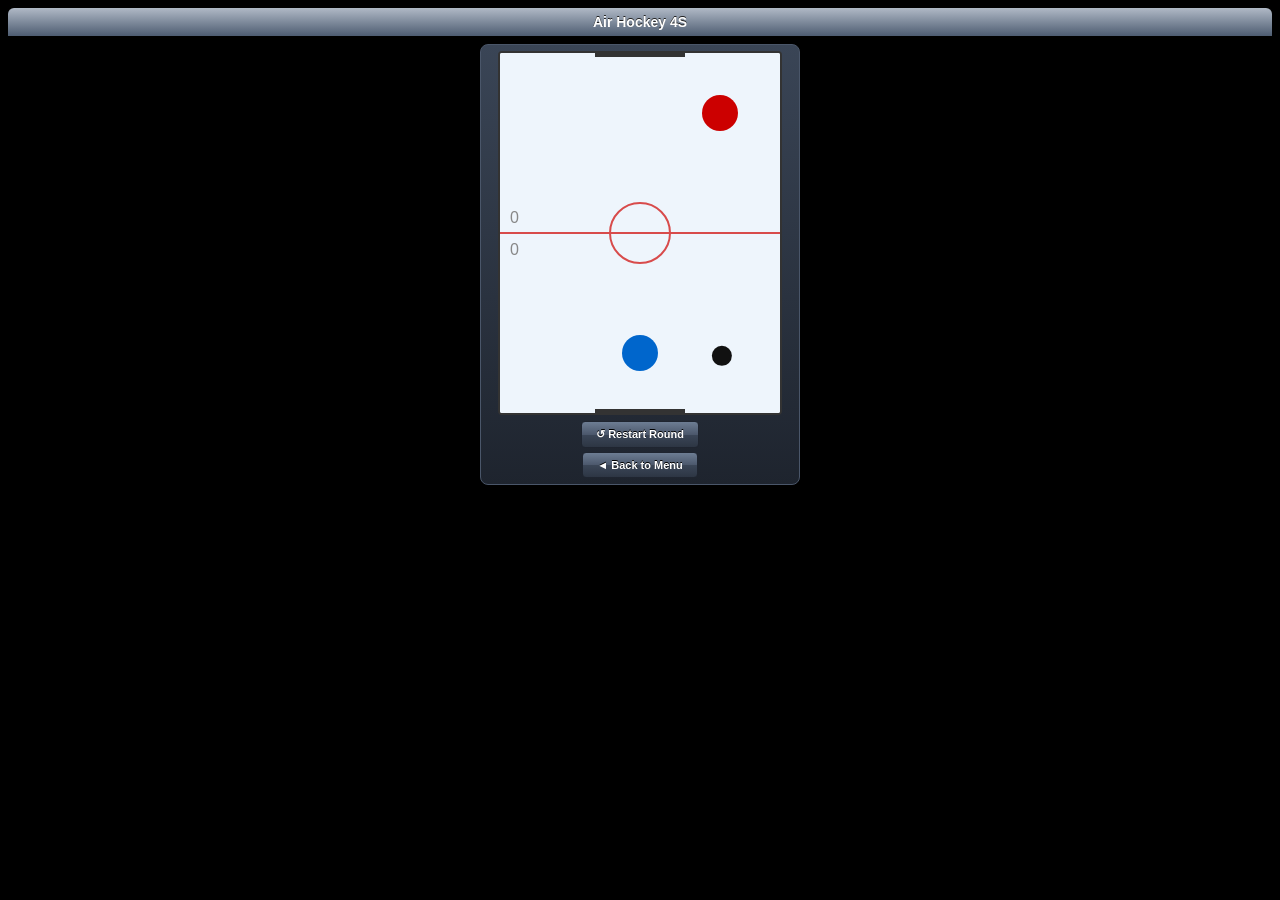
<file: public/games/airhockey.html>
<!DOCTYPE html>
<html>
<head>
    <meta charset="UTF-8">
    <meta name="viewport" content="width=device-width, initial-scale=1.0, maximum-scale=1.0, user-scalable=no">
    <title>Air Hockey 4S</title>
    <link rel="icon" href="/favicon.png" type="image/png">
    <style>
        * { -webkit-box-sizing: border-box; box-sizing: border-box; margin: 0; padding: 0; }
        body { background: #000 url('https://www.transparenttextures.com/patterns/dark-denim-3.png') repeat; color: #fff; font-family: "Helvetica Neue", sans-serif; padding: 8px; -webkit-user-select: none; }
        .header { background: -webkit-gradient(linear, left top, left bottom, from(#b0b9c6), to(#4d5c71)); padding: 6px; border-radius: 6px 6px 0 0; text-align: center; margin-bottom: 8px; }
        .header h1 { font-size: 14px; text-shadow: 0 -1px 0 #222; }
        .arcade-cabinet { background: -webkit-gradient(linear, left top, left bottom, from(#3a4556), to(#1e242e)); border: 1px solid #4a5669; border-radius: 8px; padding: 6px; max-width: 320px; margin: 0 auto; text-align: center; }
        canvas { display: block; margin: 0 auto; background: #eef5fc; border-radius: 4px; border: 2px solid #333; }
        
        .btn-ios {
            display: inline-block;
            margin-top: 6px;
            padding: 6px 14px;
            font-size: 11px;
            font-weight: bold;
            color: #fff;
            text-shadow: 0 -1px 0 #000;
            background: -webkit-gradient(linear, left top, left bottom, from(#6d7d93), color-stop(0.5, #4c586c), color-stop(0.51, #3b4657), to(#2d3644));
            border: 1px solid #1f2530;
            border-radius: 4px;
            text-decoration: none;
            cursor: pointer;
        }
        .btn-ios:active {
            background: -webkit-gradient(linear, left top, left bottom, from(#2d3644), color-stop(0.5, #3b4657), color-stop(0.51, #4c586c), to(#6d7d93));
        }
    </style>
</head>
<body>

    <div class="header"><h1>Air Hockey 4S</h1></div>

    <div class="arcade-cabinet">
        <canvas id="rink" width="280" height="360"></canvas>
        <button class="btn-ios" onclick="resetRound()">↺ Restart Round</button>
        <br>
        <a href="../games.html" class="btn-ios" style="margin-top:4px;">◄ Back to Menu</a>
    </div>

    <script>
        var canvas = document.getElementById('rink');
        var ctx = canvas.getContext('2d');

        var puck = { x: 140, y: 180, vx: 2, vy: 3, r: 10 };
        var player = { x: 140, y: 300, r: 18 };
        var ai = { x: 140, y: 60, r: 18 };
        var playerScore = 0, aiScore = 0;
        var goalWidth = 90;

        function update() {
            puck.x += puck.vx;
            puck.y += puck.vy;

            // Friction
            puck.vx *= 0.985;
            puck.vy *= 0.985;

            // Wall bounces
            if (puck.x - puck.r < 0) { puck.x = puck.r; puck.vx = -puck.vx; }
            if (puck.x + puck.r > canvas.width) { puck.x = canvas.width - puck.r; puck.vx = -puck.vx; }

            // Goal detection
            var inGoalX = (puck.x > (canvas.width - goalWidth)/2) && (puck.x < (canvas.width + goalWidth)/2);
            if (puck.y - puck.r < 0) {
                if (inGoalX) { playerScore++; resetPuck(); }
                else { puck.y = puck.r; puck.vy = -puck.vy; }
            }
            if (puck.y + puck.r > canvas.height) {
                if (inGoalX) { aiScore++; resetPuck(); }
                else { puck.y = canvas.height - puck.r; puck.vy = -puck.vy; }
            }

            // AI Movement tracking puck (with boundaries to prevent sticking)
            if (ai.x < puck.x - 4) ai.x += 2.5;
            else if (ai.x > puck.x + 4) ai.x -= 2.5;

            // Constrain AI to top zone
            if (ai.x < ai.r) ai.x = ai.r;
            if (ai.x > canvas.width - ai.r) ai.x = canvas.width - ai.r;
            
            if (puck.y < canvas.height / 2) {
                if (ai.y < puck.y - 15) ai.y += 2;
                else if (ai.y > puck.y + 15) ai.y -= 2;
            } else {
                if (ai.y > 60) ai.y -= 1.5;
                else if (ai.y < 60) ai.y += 1.5;
            }

            checkCollision(player);
            checkCollision(ai);
        }

        function checkCollision(mallet) {
            var dx = puck.x - mallet.x;
            var dy = puck.y - mallet.y;
            var dist = Math.sqrt(dx * dx + dy * dy);
            var minDist = puck.r + mallet.r;

            if (dist < minDist) {
                var angle = Math.atan2(dy, dx);
                var speed = 6;
                puck.vx = Math.cos(angle) * speed;
                puck.vy = Math.sin(angle) * speed;
            }
        }

        function resetPuck() {
            puck.x = canvas.width / 2;
            puck.y = canvas.height / 2;
            puck.vx = (Math.random() > 0.5 ? 2 : -2);
            puck.vy = (Math.random() > 0.5 ? 3 : -3);
            ai.x = 140;
            ai.y = 60;
        }

        function resetRound() {
            resetPuck();
            player.x = 140;
            player.y = 300;
        }

        function draw() {
            ctx.fillStyle = "#eef5fc";
            ctx.fillRect(0, 0, canvas.width, canvas.height);

            // Center line & circle
            ctx.strokeStyle = "#d84b4b";
            ctx.lineWidth = 2;
            ctx.beginPath();
            ctx.moveTo(0, canvas.height / 2);
            ctx.lineTo(canvas.width, canvas.height / 2);
            ctx.arc(canvas.width / 2, canvas.height / 2, 30, 0, Math.PI * 2);
            ctx.stroke();

            // Goals
            ctx.fillStyle = "#333";
            ctx.fillRect((canvas.width - goalWidth)/2, 0, goalWidth, 4);
            ctx.fillRect((canvas.width - goalWidth)/2, canvas.height - 4, goalWidth, 4);

            // Scores
            ctx.fillStyle = "#888";
            ctx.font = "16px Helvetica";
            ctx.fillText(aiScore, 10, canvas.height / 2 - 10);
            ctx.fillText(playerScore, 10, canvas.height / 2 + 22);

            // AI Mallet
            ctx.fillStyle = "#cc0000";
            ctx.beginPath();
            ctx.arc(ai.x, ai.y, ai.r, 0, Math.PI * 2);
            ctx.fill();

            // Player Mallet
            ctx.fillStyle = "#0066cc";
            ctx.beginPath();
            ctx.arc(player.x, player.y, player.r, 0, Math.PI * 2);
            ctx.fill();

            // Puck
            ctx.fillStyle = "#111111";
            ctx.beginPath();
            ctx.arc(puck.x, puck.y, puck.r, 0, Math.PI * 2);
            ctx.fill();
        }

        function movePlayer(clientX, clientY) {
            var rect = canvas.getBoundingClientRect();
            var tx = clientX - rect.left;
            var ty = clientY - rect.top;
            
            player.x = tx;
            if (ty < canvas.height / 2 + player.r) {
                player.y = canvas.height / 2 + player.r;
            } else if (ty > canvas.height - player.r) {
                player.y = canvas.height - player.r;
            } else {
                player.y = ty;
            }
        }

        canvas.addEventListener('touchstart', function(e) {
            movePlayer(e.touches[0].clientX, e.touches[0].clientY);
        }, false);

        canvas.addEventListener('touchmove', function(e) {
            if (e.preventDefault) e.preventDefault();
            movePlayer(e.touches[0].clientX, e.touches[0].clientY);
        }, false);

        canvas.addEventListener('mousemove', function(e) {
            movePlayer(e.clientX, e.clientY);
        }, false);

        setInterval(function() { update(); draw(); }, 1000 / 60);
    </script>
</body>
</html>
</file>
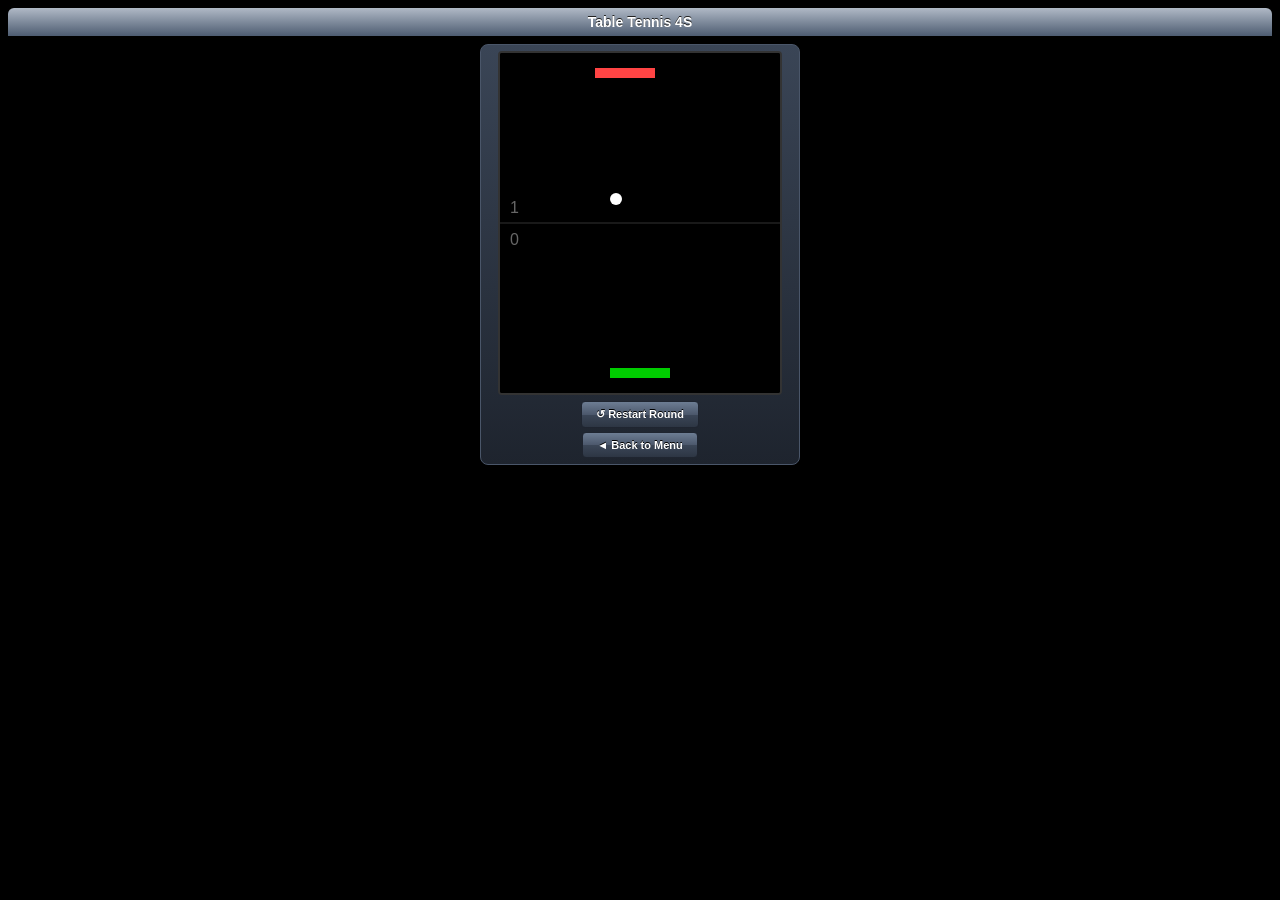
<file: public/games/pong.html>
<!DOCTYPE html>
<html>
<head>
    <meta charset="UTF-8">
    <meta name="viewport" content="width=device-width, initial-scale=1.0, maximum-scale=1.0, user-scalable=no">
    <title>Table Tennis 4S</title>
    <link rel="icon" href="/favicon.png" type="image/png">
    <style>
        * { -webkit-box-sizing: border-box; box-sizing: border-box; margin: 0; padding: 0; }
        body { background: #000 url('https://www.transparenttextures.com/patterns/dark-denim-3.png') repeat; color: #fff; font-family: "Helvetica Neue", sans-serif; padding: 8px; -webkit-user-select: none; }
        .header { background: -webkit-gradient(linear, left top, left bottom, from(#b0b9c6), to(#4d5c71)); padding: 6px; border-radius: 6px 6px 0 0; text-align: center; margin-bottom: 8px; }
        .header h1 { font-size: 14px; text-shadow: 0 -1px 0 #222; }
        .arcade-cabinet { background: -webkit-gradient(linear, left top, left bottom, from(#3a4556), to(#1e242e)); border: 1px solid #4a5669; border-radius: 8px; padding: 6px; max-width: 320px; margin: 0 auto; text-align: center; }
        canvas { display: block; margin: 0 auto; background: #000; border-radius: 4px; border: 2px solid #333; }
        
        .btn-ios {
            display: inline-block;
            margin-top: 6px;
            padding: 6px 14px;
            font-size: 11px;
            font-weight: bold;
            color: #fff;
            text-shadow: 0 -1px 0 #000;
            background: -webkit-gradient(linear, left top, left bottom, from(#6d7d93), color-stop(0.5, #4c586c), color-stop(0.51, #3b4657), to(#2d3644));
            border: 1px solid #1f2530;
            border-radius: 4px;
            text-decoration: none;
            cursor: pointer;
        }
        .btn-ios:active {
            background: -webkit-gradient(linear, left top, left bottom, from(#2d3644), color-stop(0.5, #3b4657), color-stop(0.51, #4c586c), to(#6d7d93));
        }
    </style>
</head>
<body>

    <div class="header"><h1>Table Tennis 4S</h1></div>

    <div class="arcade-cabinet">
        <canvas id="table" width="280" height="340"></canvas>
        <button class="btn-ios" onclick="resetRound()">↺ Restart Round</button>
        <br>
        <a href="../games.html" class="btn-ios" style="margin-top:4px;">◄ Back to Menu</a>
    </div>

    <script>
        var canvas = document.getElementById('table');
        var ctx = canvas.getContext('2d');

        var paddleW = 60, paddleH = 10;
        var playerX = (canvas.width - paddleW) / 2;
        var aiX = (canvas.width - paddleW) / 2;
        var ballX = canvas.width / 2, ballY = canvas.height / 2;
        var ballVx = 3, ballVy = 3;
        var playerScore = 0, aiScore = 0;

        function update() {
            ballX += ballVx;
            ballY += ballVy;

            // AI tracking
            var aiCenter = aiX + paddleW / 2;
            if (aiCenter < ballX - 8) aiX += 2.5;
            else if (aiCenter > ballX + 8) aiX -= 2.5;

            // Constrain AI paddle to court
            if (aiX < 0) aiX = 0;
            if (aiX > canvas.width - paddleW) aiX = canvas.width - paddleW;

            // Walls
            if (ballX <= 5 || ballX >= canvas.width - 5) ballVx = -ballVx;

            // AI Paddle (Top)
            if (ballY <= 20 + paddleH) {
                if (ballX >= aiX && ballX <= aiX + paddleW) {
                    ballVy = -ballVy;
                    ballY = 20 + paddleH;
                }
            }

            // Player Paddle (Bottom)
            if (ballY >= canvas.height - 20 - paddleH) {
                if (ballX >= playerX && ballX <= playerX + paddleW) {
                    ballVy = -ballVy;
                    ballY = canvas.height - 20 - paddleH;
                }
            }

            // Scoring
            if (ballY < 0) { playerScore++; resetBall(); }
            else if (ballY > canvas.height) { aiScore++; resetBall(); }
        }

        function resetBall() {
            ballX = canvas.width / 2;
            ballY = canvas.height / 2;
            ballVy = -ballVy;
            aiX = (canvas.width - paddleW) / 2;
        }

        function resetRound() {
            resetBall();
            playerX = (canvas.width - paddleW) / 2;
        }

        function draw() {
            ctx.fillStyle = "#000000";
            ctx.fillRect(0, 0, canvas.width, canvas.height);

            // Net
            ctx.strokeStyle = "#333333";
            ctx.beginPath();
            ctx.moveTo(0, canvas.height / 2);
            ctx.lineTo(canvas.width, canvas.height / 2);
            ctx.stroke();

            // Scores
            ctx.fillStyle = "#666";
            ctx.font = "16px Helvetica";
            ctx.fillText(aiScore, 10, canvas.height / 2 - 10);
            ctx.fillText(playerScore, 10, canvas.height / 2 + 22);

            // AI Paddle
            ctx.fillStyle = "#ff4444";
            ctx.fillRect(aiX, 15, paddleW, paddleH);

            // Player Paddle
            ctx.fillStyle = "#00cc00";
            ctx.fillRect(playerX, canvas.height - 15 - paddleH, paddleW, paddleH);

            // Ball
            ctx.fillStyle = "#ffffff";
            ctx.beginPath();
            ctx.arc(ballX, ballY, 6, 0, Math.PI * 2);
            ctx.fill();
        }

        function movePaddle(clientX) {
            var rect = canvas.getBoundingClientRect();
            var touchX = clientX - rect.left;
            playerX = touchX - paddleW / 2;
        }

        canvas.addEventListener('touchmove', function(e) {
            if (e.preventDefault) e.preventDefault();
            movePaddle(e.touches[0].clientX);
        }, false);

        canvas.addEventListener('mousemove', function(e) {
            movePaddle(e.clientX);
        }, false);

        setInterval(function() { update(); draw(); }, 1000 / 60);
    </script>
</body>
</html>
</file>
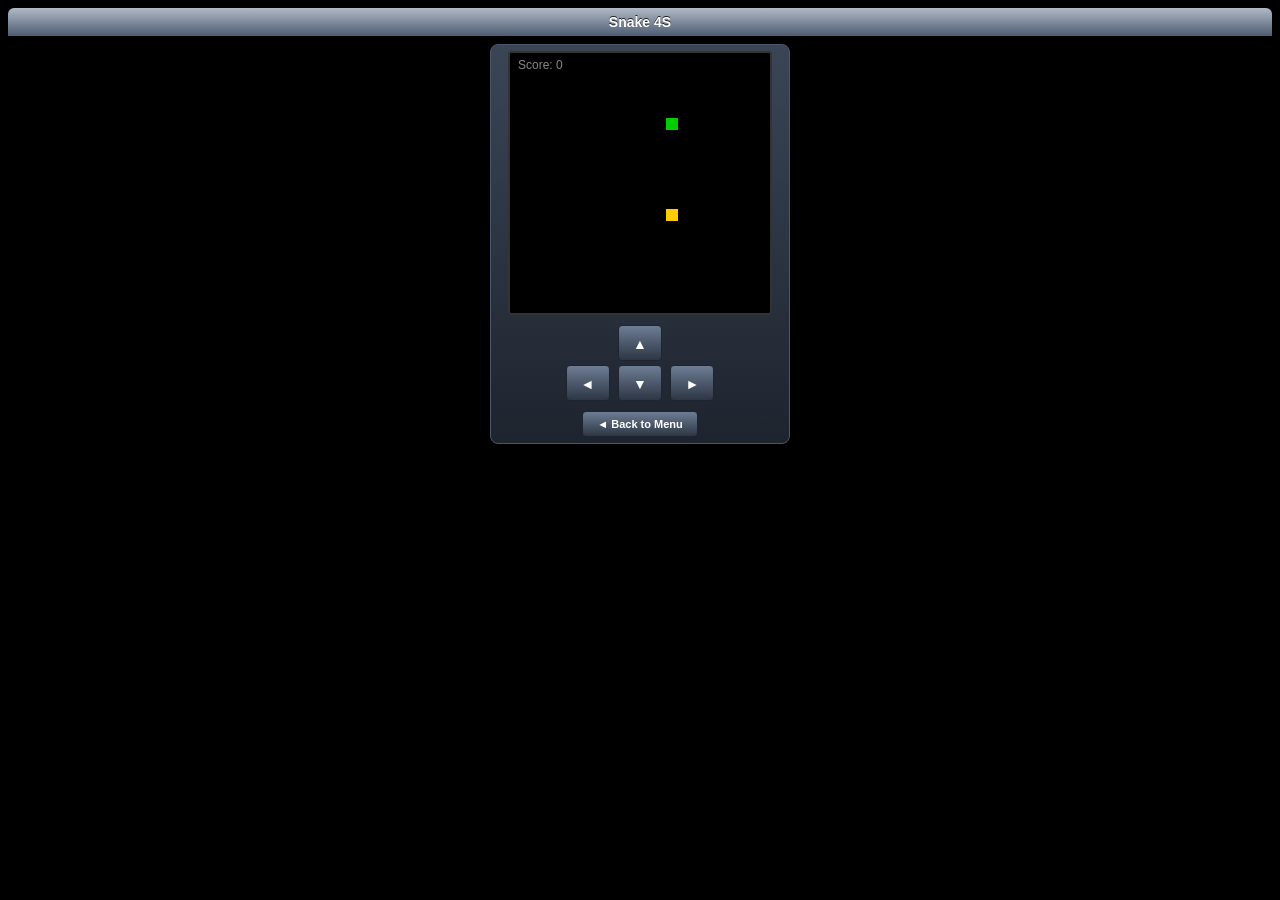
<file: public/games/snake.html>
<!DOCTYPE html>
<html>
<head>
    <meta charset="UTF-8">
    <meta name="viewport" content="width=device-width, initial-scale=1.0, maximum-scale=1.0, user-scalable=no">
    <title>Snake 4S</title>
    <link rel="icon" href="/favicon.png" type="image/png">
    <style>
        * { -webkit-box-sizing: border-box; box-sizing: border-box; margin: 0; padding: 0; }
        body { background: #000 url('https://www.transparenttextures.com/patterns/dark-denim-3.png') repeat; color: #fff; font-family: "Helvetica Neue", sans-serif; padding: 8px; -webkit-user-select: none; }
        .header { background: -webkit-gradient(linear, left top, left bottom, from(#b0b9c6), to(#4d5c71)); padding: 6px; border-radius: 6px 6px 0 0; text-align: center; margin-bottom: 8px; }
        .header h1 { font-size: 14px; text-shadow: 0 -1px 0 #222; }
        .arcade-cabinet { background: -webkit-gradient(linear, left top, left bottom, from(#3a4556), to(#1e242e)); border: 1px solid #4a5669; border-radius: 8px; padding: 6px; max-width: 300px; margin: 0 auto; text-align: center; }
        canvas { display: block; margin: 0 auto; background: #000; border-radius: 4px; border: 2px solid #333; }
        .pad-btn { display: inline-block; width: 44px; height: 36px; line-height: 36px; font-size: 14px; font-weight: bold; color: #fff; background: -webkit-gradient(linear, left top, left bottom, from(#6d7d93), to(#2d3644)); border: 1px solid #1f2530; border-radius: 4px; margin: 2px; }
        .btn-back { display: inline-block; margin-top: 8px; padding: 6px 14px; font-size: 11px; font-weight: bold; color: #fff; background: -webkit-gradient(linear, left top, left bottom, from(#6d7d93), to(#2d3644)); border: 1px solid #1f2530; border-radius: 4px; text-decoration: none; }
    </style>
</head>
<body>

    <div class="header"><h1>Snake 4S</h1></div>

    <div class="arcade-cabinet">
        <canvas id="snakeCanvas" width="260" height="260"></canvas>

        <div style="margin-top:8px;">
            <div class="pad-btn" onclick="setDir(0, -1)">▲</div><br>
            <div class="pad-btn" onclick="setDir(-1, 0)">◄</div>
            <div class="pad-btn" onclick="setDir(0, 1)">▼</div>
            <div class="pad-btn" onclick="setDir(1, 0)">►</div>
        </div>

        <a href="../games.html" class="btn-back">◄ Back to Menu</a>
    </div>

    <script>
        var canvas = document.getElementById('snakeCanvas');
        var ctx = canvas.getContext('2d');

        var gridSize = 13;
        var cols = canvas.width / gridSize;
        var rows = canvas.height / gridSize;

        var snake = [{x: 5, y: 5}];
        var dirX = 1, dirY = 0;
        var food = {x: 12, y: 12};
        var score = 0;

        function update() {
            var head = {x: snake[0].x + dirX, y: snake[0].y + dirY};

            if (head.x < 0) head.x = cols - 1;
            if (head.x >= cols) head.x = 0;
            if (head.y < 0) head.y = rows - 1;
            if (head.y >= rows) head.y = 0;

            if (head.x === food.x && head.y === food.y) {
                score += 10;
                food = {
                    x: Math.floor(Math.random() * cols),
                    y: Math.floor(Math.random() * rows)
                };
            } else {
                snake.pop();
            }

            snake.unshift(head);
        }

        function draw() {
            ctx.fillStyle = "#000000";
            ctx.fillRect(0, 0, canvas.width, canvas.height);

            // Food
            ctx.fillStyle = "#ffcc00";
            ctx.fillRect(food.x * gridSize, food.y * gridSize, gridSize - 1, gridSize - 1);

            // Snake
            ctx.fillStyle = "#00cc00";
            for (var i = 0; i < snake.length; i++) {
                ctx.fillRect(snake[i].x * gridSize, snake[i].y * gridSize, gridSize - 1, gridSize - 1);
            }

            // Score
            ctx.fillStyle = "#888888";
            ctx.font = "12px Helvetica";
            ctx.fillText("Score: " + score, 8, 16);
        }

        function setDir(x, y) {
            if (x !== 0 && dirX !== 0) return;
            if (y !== 0 && dirY !== 0) return;
            dirX = x;
            dirY = y;
        }

        window.addEventListener('keydown', function(e) {
            if (e.keyCode === 37) setDir(-1, 0);
            if (e.keyCode === 38) setDir(0, -1);
            if (e.keyCode === 39) setDir(1, 0);
            if (e.keyCode === 40) setDir(0, 1);
        });

        setInterval(function() { update(); draw(); }, 120);
    </script>
</body>
</html>
</file>
<file: public/style.css>
body {
    background: #000 url('https://www.transparenttextures.com/patterns/dark-denim-3.png') repeat;
    color: #ffffff;
    font-family: "Helvetica Neue", Helvetica, Arial, sans-serif;
    margin: 0;
    padding: 12px;
}

h1 {
    text-align: center;
    font-size: 20px;
    font-weight: bold;
    color: #e0e0e0;
    text-shadow: 0 -1px 1px rgba(0,0,0,0.8), 0 1px 1px rgba(255,255,255,0.2);
    margin: 10px 0 15px 0;
}

/* iOS 5 Glossy Pill Buttons */
.btn {
    display: block;
    box-sizing: border-box;
    width: 100%;
    margin-bottom: 12px;
    padding: 14px 10px;
    text-align: center;
    text-decoration: none;
    font-size: 15px;
    font-weight: bold;
    color: #ffffff;
    text-shadow: 0 -1px 0 rgba(0,0,0,0.7);
    
    background: #4c586c;
    background: -webkit-gradient(linear, left top, left bottom, from(#6d7d93), color-stop(0.5, #4c586c), color-stop(0.51, #3b4657), to(#2d3644));
    border: 1px solid #1f2530;
    -webkit-border-radius: 8px;
    border-radius: 8px;
    -webkit-box-shadow: inset 0 1px 0 rgba(255,255,255,0.35), 0 2px 4px rgba(0,0,0,0.5);
    box-shadow: inset 0 1px 0 rgba(255,255,255,0.35), 0 2px 4px rgba(0,0,0,0.5);
}

.btn:active {
    background: -webkit-gradient(linear, left top, left bottom, from(#2d3644), color-stop(0.5, #3b4657), color-stop(0.51, #4c586c), to(#6d7d93));
    -webkit-box-shadow: inset 0 2px 4px rgba(0,0,0,0.8);
    box-shadow: inset 0 2px 4px rgba(0,0,0,0.8);
}
</file>
